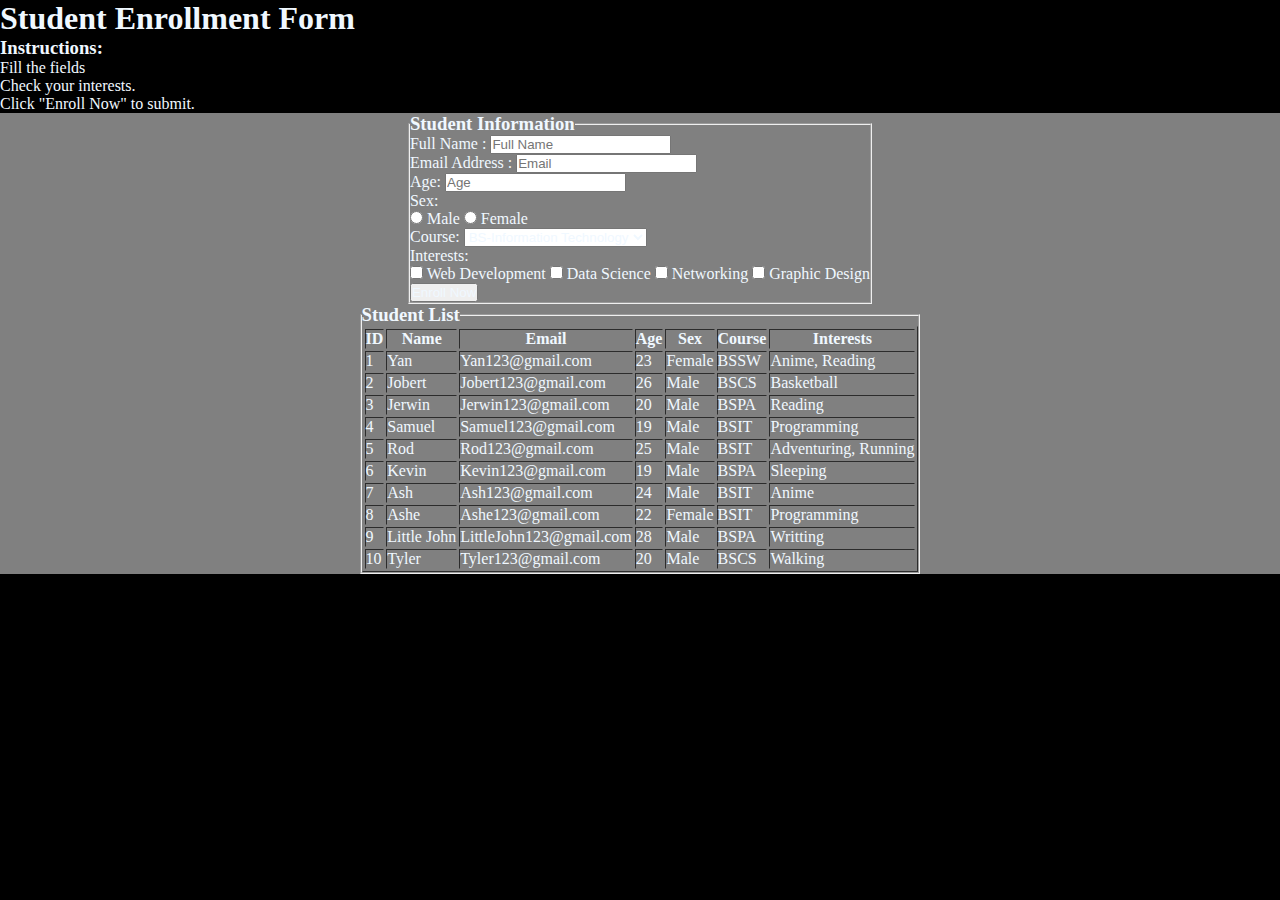
<file: index.html>
<!DOCTYPE html>
<html lang="en">
<head>
    <meta charset="UTF-8">
    <meta name="viewport" content="width=device-width, initial-scale=1.0">
    <title>Student Enrollment Form</title>
    <link rel="stylesheet" href="the_css.css">
</head>
<body>
    <h1>Student Enrollment Form</h1>

    <ol>
        <h3>Instructions:</h3>
        <li>Fill the fields</li>
        <li>Check your interests.</li>
        <li>Click "Enroll Now" to submit.</li>
    </ol>
    <main>
        <div id="first">
            <form action="self" method="post">
                <fieldset>
                    <legend><h3>Student Information</h3></legend>
                    <div class="box">
                        <label for="flname">Full Name :</label>
                        <input class="input" type="text" id="flname" required placeholder="Full Name">
                    </div>

                    <div class="box">
                        <label for="user_email">Email Address :</label>
                        <input class="input" type="email" id="email" required placeholder="Email">
                    </div>

                    <div class="box">
                        <label for="age">Age:</label>
                        <input class="input" type="number" id="age" required placeholder="Age">
                    </div>

                    <div class="box">
                        <label for="sex">Sex:</label> 
                        <div id="radiobtn">                       
                            <label for="male">
                                <input type="radio" name="sex" id="male" value="Male" required>
                                Male
                            </label>
                            <label for="female">
                                <input type="radio" name="sex" id="female" value="Female">
                                Female
                            </label> 
                        </div>
                    </div>

                    <div class="box">
                        <label id="course" for="course">Course:</label>
                        <select class="input" name="course" id="course" required>
                            <option value="BSIT">BS-Information Technology</option>
                            <option value="BSSW">BS-Social Work</option>
                            <option value="BSPA">BS-Public Administration</option>
                            <option value="BSCS">BS-Computer Science</option>
                        </select>   
                    </div>

                    <div class="box">
                        <label for="interests">Interests:</label>

                        <div id="checkboxes">
                            <label for="Web Development">
                                <input type="checkbox" id="Web Development" value="Web Development">
                                Web Development
                            </label>
    
                            <label for="Data Science">
                                <input type="checkbox" id="Data Science" value="Data Science">
                                Data Science
                            </label>
    
                            <label for="Networking">
                                <input type="checkbox" id="Networking" value="Networking">
                                Networking
                            </label>
                            
                            <label for="Graphic Design">
                                <input type="checkbox" id="Graphic Design" value="Graphic Design">
                                Graphic Design
                            </label>    
                        </div>
                    </div>

                    <div class="box" id="submit">
                        <button class="input" type="submit">Enroll Now</button>
                    </div>
                </fieldset>
            </form>
        </div>
        <div id="second">
            <fieldset>
                <legend><h3>Student List</h3></legend>
                <div class="table-wrapper">
                    <table border="1">
                        <thead>
                            <tr>
                                <th>ID</th>
                                <th>Name</th>
                                <th>Email</th>
                                <th>Age</th>
                                <th>Sex</th>
                                <th>Course</th>
                                <th>Interests</th>
                            </tr>
                        </thead>
                        <tbody>
                            <tr>
                                <td>1</td>
                                <td>Yan</td>
                                <td>Yan123@gmail.com</td>
                                <td>23</td>
                                <td>Female</td>
                                <td>BSSW</td>
                                <td>Anime, Reading </td>
                            </tr>
                            <tr>
                                <td>2</td>
                                <td>Jobert</td>
                                <td>Jobert123@gmail.com</td>
                                <td>26</td>
                                <td>Male</td>
                                <td>BSCS</td>
                                <td>Basketball</td>
                            </tr>
                            <tr>
                                <td>3</td>
                                <td>Jerwin</td>
                                <td>Jerwin123@gmail.com</td>
                                <td>20</td>
                                <td>Male</td>
                                <td>BSPA</td>
                                <td>Reading</td>
                            </tr>
                            <tr>
                                <td>4</td>
                                <td>Samuel</td>
                                <td>Samuel123@gmail.com</td>
                                <td>19</td>
                                <td>Male</td>
                                <td>BSIT</td>
                                <td>Programming</td>
                            </tr>
                            <tr>
                                <td>5</td>
                                <td>Rod</td>
                                <td>Rod123@gmail.com</td>
                                <td>25</td>
                                <td>Male</td>
                                <td>BSIT</td>
                                <td>Adventuring, Running</td>
                            </tr>
                            <tr>
                                <td>6</td>
                                <td>Kevin</td>
                                <td>Kevin123@gmail.com</td>
                                <td>19</td>
                                <td>Male</td>
                                <td>BSPA</td>
                                <td>Sleeping</td>
                            </tr>
                            <tr>
                                <td>7</td>
                                <td>Ash</td>
                                <td>Ash123@gmail.com</td>
                                <td>24</td>
                                <td>Male</td>
                                <td>BSIT</td>
                                <td>Anime</td>
                            </tr>
                            <tr>
                                <td>8</td>
                                <td>Ashe</td>
                                <td>Ashe123@gmail.com</td>
                                <td>22</td>
                                <td>Female</td>
                                <td>BSIT</td>
                                <td>Programming</td>
                            </tr>
                            <tr>
                                <td>9</td>
                                <td>Little John</td>
                                <td>LittleJohn123@gmail.com</td>
                                <td>28</td>
                                <td>Male</td>
                                <td>BSPA</td>
                                <td>Writting</td>
                            </tr>
                            <tr>
                                <td>10</td>
                                <td>Tyler</td>
                                <td>Tyler123@gmail.com</td>
                                <td>20</td>
                                <td>Male</td>
                                <td>BSCS</td>
                                <td>Walking</td>
                            </tr>
                        </tbody>

                    </table>
                </div>
            </fieldset>
    </main>
</body>
</html>
</file>
<file: the_css.css>
* {
    margin: 0;
    padding: 0;
    -webkit-user-drag: none;
    user-select: none;
    -moz-user-select: none;
    -webkit-user-select: none;
    -ms-user-select: none;
    color: aliceblue;
}


@keyframes neon-border {
    0% {
        border-color: #2AC9FA;
        box-shadow: 
            0 0 5px #2AC9FA,
            0 0 10px #2AC9FA,
            0 0 15px #2AC9FA,
            0 0 20px #2AC9FA;
    }
    50% {
        border-color: #2AC9FA;
        box-shadow: 
            0 0 10px #2AC9FA,
            0 0 20px #2AC9FA,
            0 0 30px #2AC9FA,
            0 0 40px #2AC9FA;
    }
    100% {
        border-color: #2AC9FA;
        box-shadow: 
        0 0 5px #2AC9FA,
        0 0 10px #2AC9FA,
        0 0 15px #2AC9FA,
        0 0 20px #2AC9FA;
    }
}

::-webkit-scrollbar {
    width: 0;
    background: transparent;
}

html, body {
    width: 100%;
    height: auto;
    box-sizing: border-box;
    background-color: black;
}


#box {
    display: flex;
    flex-direction: column;
    background-color: black;
    width: 90%;
    height: auto;
}

main {
    display: flex;
    flex-direction: column;
    height: auto;
    width: 100%;
    align-items: center;
    justify-content: center;
    background-color: gray;
}

.holder {
    display: flex;
    flex-direction: column;
    width: 100%;
    height: auto;
    overflow: hidden;
}


.content_holder {
    display: flex;
    overflow-x: scroll;
    scroll-snap-type: x mandatory;
    gap: 2px;
    width: 95%;
    margin-left: 4rem;
    height: auto;
    box-sizing: border-box;
    & img {
        margin: 3rem 0 3rem;
        scroll-snap-align: start;
        flex-shrink: 0;
        width: 300px;
        align-self: 3/2;
        transition: 0.2s ease-in-out;
    }
    & img:hover {
        transform: scale(1.1);
        animation: neon-border 1s infinite alternate;
    }
    
}
</file>
